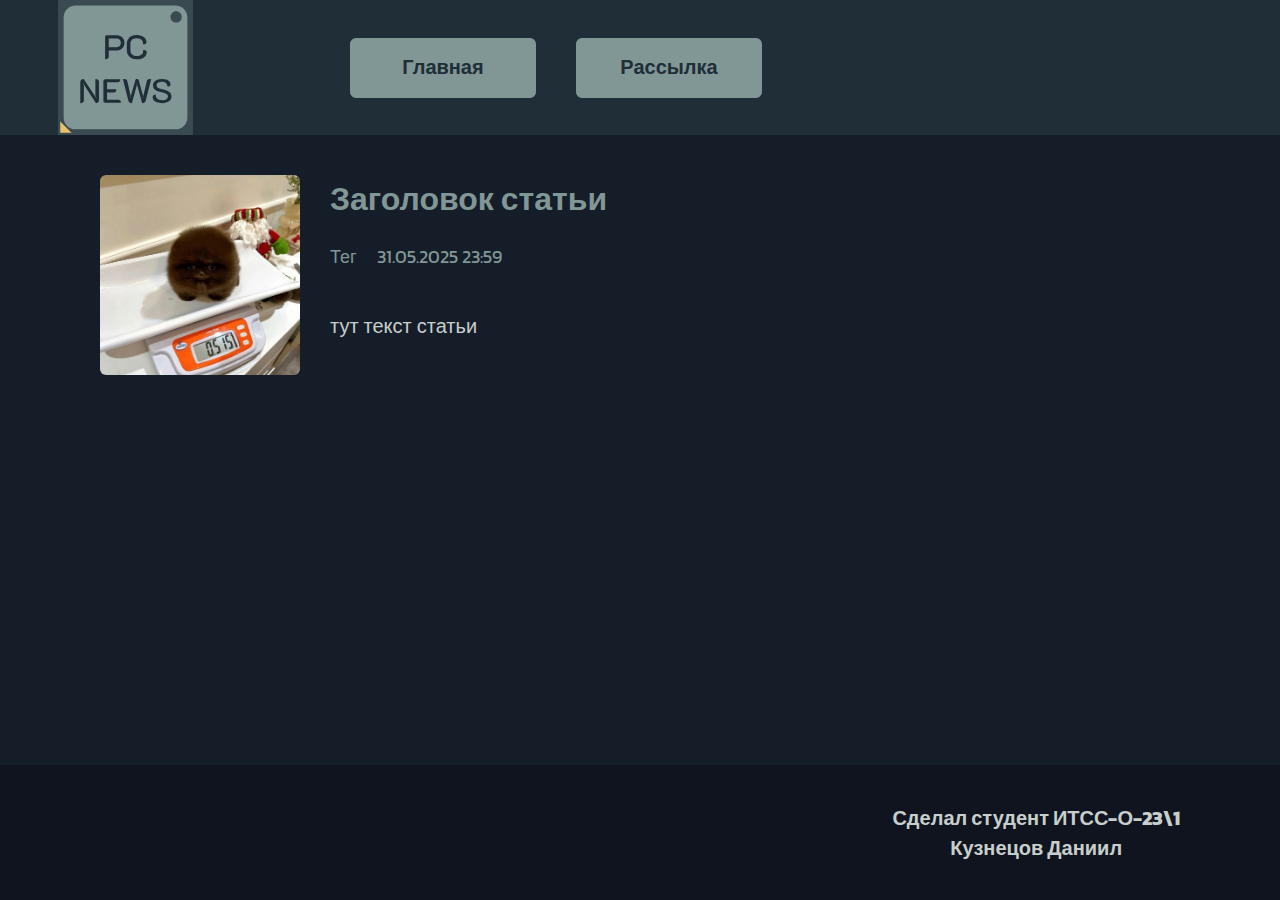
<file: article.html>
<!DOCTYPE html>
<html lang="ru">
<head>
    <meta charset="utf-8">
    <link rel="preconnect" href="https://fonts.googleapis.com">
    <link rel="preconnect" href="https://fonts.gstatic.com" crossorigin>
    <link href="https://fonts.googleapis.com/css2?family=Kanit:wght@400;700&display=swap" rel="stylesheet">
    <title>PC NEWS новости в мире hardware</title>
    <link rel="stylesheet" href="article.css">
</head>
<body>
    <div class="grid-container">
        <header class="header">
            <div class="logo-container">
                <img src="./icons/logo.svg" alt="PC NEWS Logo" class="logo">
            </div>
            <nav class="nav-buttons">
                <button id="main">Главная</button>
                <button id="malling">Рассылка</button>
            </nav>
        </header>
       
        <main class="main">
            <div class="article-container">
                <div class="article-photo">
                    <img src="pictures/dog.jpg" alt="Фото статьи" class="photo">
                </div>
                <article class="article">
                    <h1 class="article-title">Заголовок статьи</h1>
                    <div class="article-meta">
                        <span class="tags">Тег</span>
                        <span class="date">31.05.2025 23:59</span>
                    </div>
                    <div class="article-content">
                        <p>
                            <!-- Lorem10  -->
                            тут текст статьи
                        </p>
                    </div>
                </article>
            </div>
        </main>
    
        <footer class="footer">
            <div class="author-info">
                Сделал студент ИТСС-О-23\1<br>Кузнецов Даниил
            </div>
        </footer>
    </div>
    <script src="./scripts/navigation.js"></script>
</body>
</html>
</file>
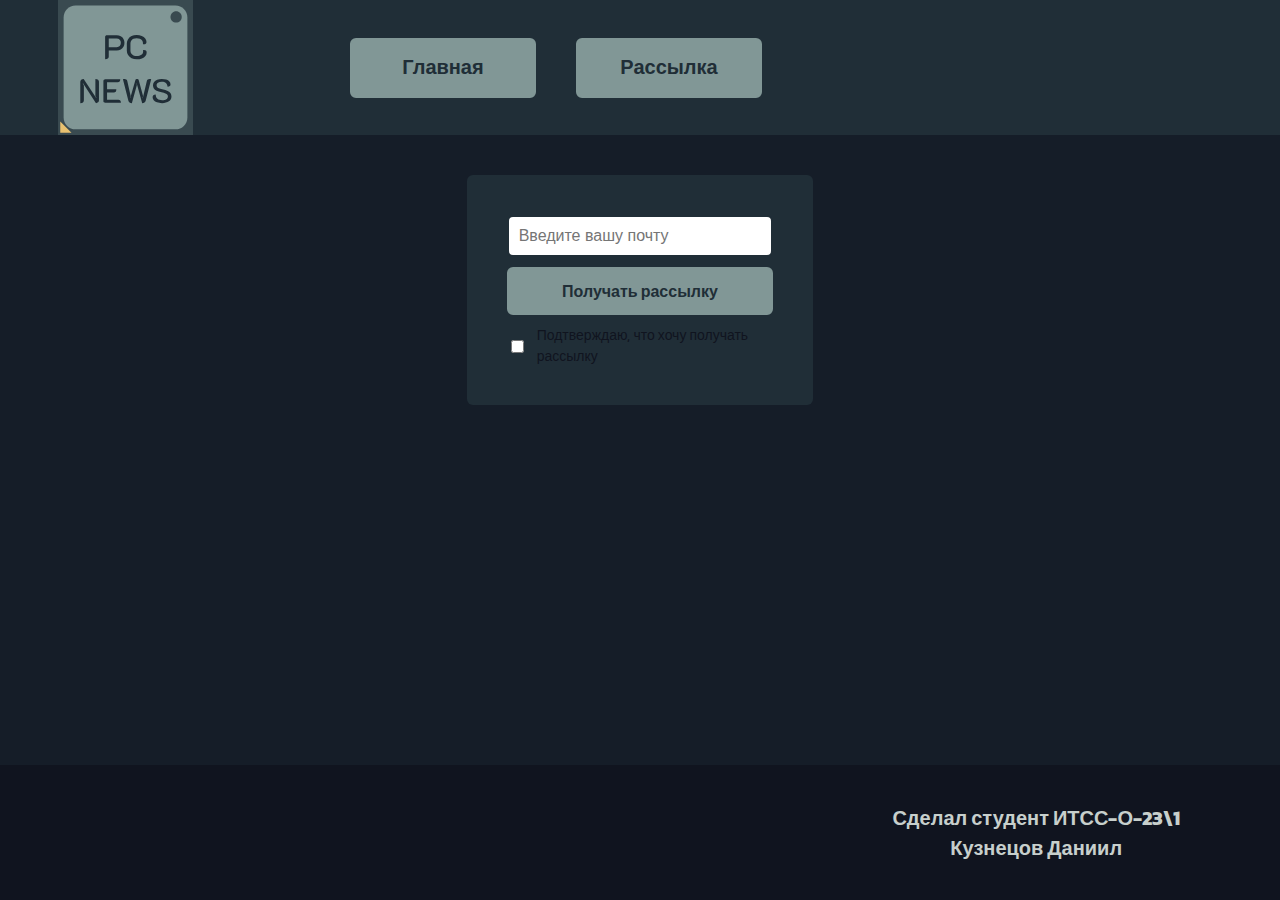
<file: mailing.html>
<!DOCTYPE html>
<html lang="ru">
<head>
    <meta charset="utf-8">
    <link rel="preconnect" href="https://fonts.googleapis.com">
    <link rel="preconnect" href="https://fonts.gstatic.com" crossorigin>
    <link href="https://fonts.googleapis.com/css2?family=Kanit:wght@400;700&display=swap" rel="stylesheet">
    <title>PC NEWS новости в мире hardware</title>
    <link rel="stylesheet" href="malling.css">
</head>
<body>
    <div class="grid-container">
        <header class="header">
            <div class="logo-container">
                <img src="./icons/logo.svg" alt="PC NEWS Logo" class="logo">
            </div>
            <nav class="nav-buttons">
                <button id="main">Главная</button>
                <button id="malling">Рассылка</button>
            </nav>
        </header>
        <main class="main">
            <div class="form-container">
                <form id="subscribe-form" class="subscribe-form">
                  <input type="email" name="email" placeholder="Введите вашу почту" required />
                  <button type="submit">Получать рассылку</button>
                  <label class="consent-label">
                    <input type="checkbox" name="consent" required />
                    Подтверждаю, что хочу получать рассылку
                  </label>
                </form>
                <div id="result-message"></div>
              </div>
        </main>
        <footer class="footer">
            <div class="author-info">
                Сделал студент ИТСС-О-23\1<br>Кузнецов Даниил
            </div>
        </footer>
    </div>
    <script src="./scripts/navigation.js"></script>
</body>
</html>
</file>
<file: article.css>
body {
    font-family: 'Kanit', sans-serif;
    margin: 0;
    padding: 0;
    min-height: 100vh;
    background-color: #DF84A5;
}

.grid-container {
    display: grid;
    grid-template-rows: 15vh 1fr 15vh;
    grid-template-columns: 1fr;
    grid-template-areas:
        "header header"
        "content content"
        "footer footer";
    min-height: 100vh;
}

header.header {
    grid-area: header;
    background-color: #202E37;
    display: grid;
    grid-template-columns: 250px 1fr;
    align-items: center;
}

.logo-container {
    display: flex;
    width: 250px;
    align-items: center;
    justify-content: center;
}

.logo {
    height: 15vh;
    width: auto;
    display: block;
}

.nav-buttons {
    display: flex;
    gap: 40px;
    justify-content: flex-start;
    padding-left: 100px;
}

.nav-buttons button {
    display: flex;
    align-items: center;
    justify-content: center;
    font-weight: bold;
    font-size: 20px;
    color: #202E37;
    background: #819796;
    border: 2px solid #819796;
    border-radius: 6px;
    transition: all 0.2s ease;
    height: 60px;
    width: 20%;
}

.nav-buttons button:hover {
    background-color: #36454F;
    color: #151D28;
    transform: translateY(5px);
}

.nav-buttons button:active {
    background-color: #151D28;
    color: #E8C170;
}

main.main {
    grid-area: content;
    background-color: #151D28;
    padding: 40px 100px;
    color: #C7CFCC;
}

.article-container {
    display: flex;
    gap: 30px;
    align-items: flex-start;
}

.article-photo {
    width: 200px;
    height: 200px;
    background-color: #36454F;
    border-radius: 6px;
    flex-shrink: 0;
    display: flex;
    align-items: center;
    justify-content: center;
    overflow: hidden;
}

.photo {
    width: 100%;
    height: 100%;
    object-fit: cover;
}

.article {
    display: flex;
    flex-direction: column;
    gap: 20px;
    flex-grow: 1;
}

.article-title {
    color: #819796;
    font-size: 32px;
    margin: 0;
}

.article-meta {
    display: flex;
    gap: 20px;
    color: #819796;
    font-size: 18px;
}

.article-content {
    line-height: 1.6;
    font-size: 20px;
}

footer.footer {
    grid-area: footer;
    background-color: #10141F;
    padding: 0 100px;
    display: flex;
    justify-content: flex-end;
    align-items: center;
}

.author-info {
    color: #C7CFCC;
    font-weight: bold;
    font-size: 20px;
    text-align: center;
}
</file>
<file: malling.css>
body {
    font-family: 'Kanit', sans-serif;
    margin: 0;
    padding: 0;
    min-height: 100vh;
    background-color: #DF84A5;
}
header.header {
    grid-area: header;
    background-color: #202E37;
    display: grid;
    grid-template-columns: 250px 1fr;
    align-items: center;
}

.logo-container {
    display: flex;
    width: 250px;
    align-items: center;
    justify-content: center; /* по горизонтали */

}

.logo {
    height: 15vh;
    width: auto;
    display: block;
}

.nav-buttons {
    display: flex;
    gap: 40px;
    justify-content: flex-start;
    padding-left: 100px;
}

.nav-buttons button {
    display: flex;
    align-items: center;    /* по вертикали */
    justify-content: center; /* по горизонтали */
    font-weight: bold;
    font-size: 20px;
    color: #202E37;
    background: #819796;
    border: 2px solid #819796;
    border-radius: 6px;
    transition: all 0.2s ease;
    height: 60px;
    width: 20%;
}

.nav-buttons button:hover {
    background-color: #36454F;
    color: #151D28;
    transform: translateY(5px);
}

.nav-buttons button:active {
    background-color: #151D28;
    color: #E8C170;
}
.grid-container {
    
    display: grid;
    grid-template-rows: 15vh 1fr 15vh;
    grid-template-columns: 1fr;
    grid-template-areas:
        "header"
        "content"
        "footer";
    min-height: 100vh;
  }  

.form-container {
    background-color: #202E37;
    border-radius: 6px;
    height: 150px;
    padding: 40px;
    display: flex;
    flex-direction: column;
    gap: 20px;
    color: #10141F;
    grid-column: 2; /* форма во втором столбце */
}

.subscribe-title {
    font-size: 28px;
    margin: 0;
    font-weight: bold;
}

.subscribe-description {
    font-size: 18px;
    margin: 0;
}

/* Форма */
.subscribe-form {
    display: flex;
    flex-direction: column;
    gap: 10px;
}

.subscribe-form input[type="email"] {
    padding: 10px;
    font-size: 16px;
    border: 2px solid #202E37;
    border-radius: 6px;
}

.consent-label {
    display: flex;
    align-items: center;
    gap: 10px;
    font-size: 14px;
}

.subscribe-form button {
    font-family: 'Kanit', sans-serif;
    font-weight: bold;
    padding: 10px 20px;
    color: #202E37;
    background: #819796;
    border: 2px solid #819796;
    border-radius: 6px;
    font-size: 16px;
    cursor: pointer;
    transition: all 0.2s ease;
}

.subscribe-form button:hover {
    background-color: #36454F;
    color: #151D28;
}

.subscribe-form button:active {
    background-color: #151D28;
    color: #E8C170;
} 

/* Сообщение об успехе или ошибке */
#result-message {
    font-size: 16px;
    font-weight: bold;
}

main.main {
    grid-area: content;
    background-color: #151D28;
    padding: 40px 100px;
    display: grid;
    grid-template-columns: repeat(3, 1fr);
    gap: 20px;
}


footer.footer {
    grid-area: footer;
    background-color: #10141F;
    padding: 0 100px;
    display: flex;
    justify-content: flex-end;
    align-items: center;
}

.author-info {
    color: #C7CFCC;
    font-weight: bold;
    font-size: 20px;
    text-align: center;
}
</file>
